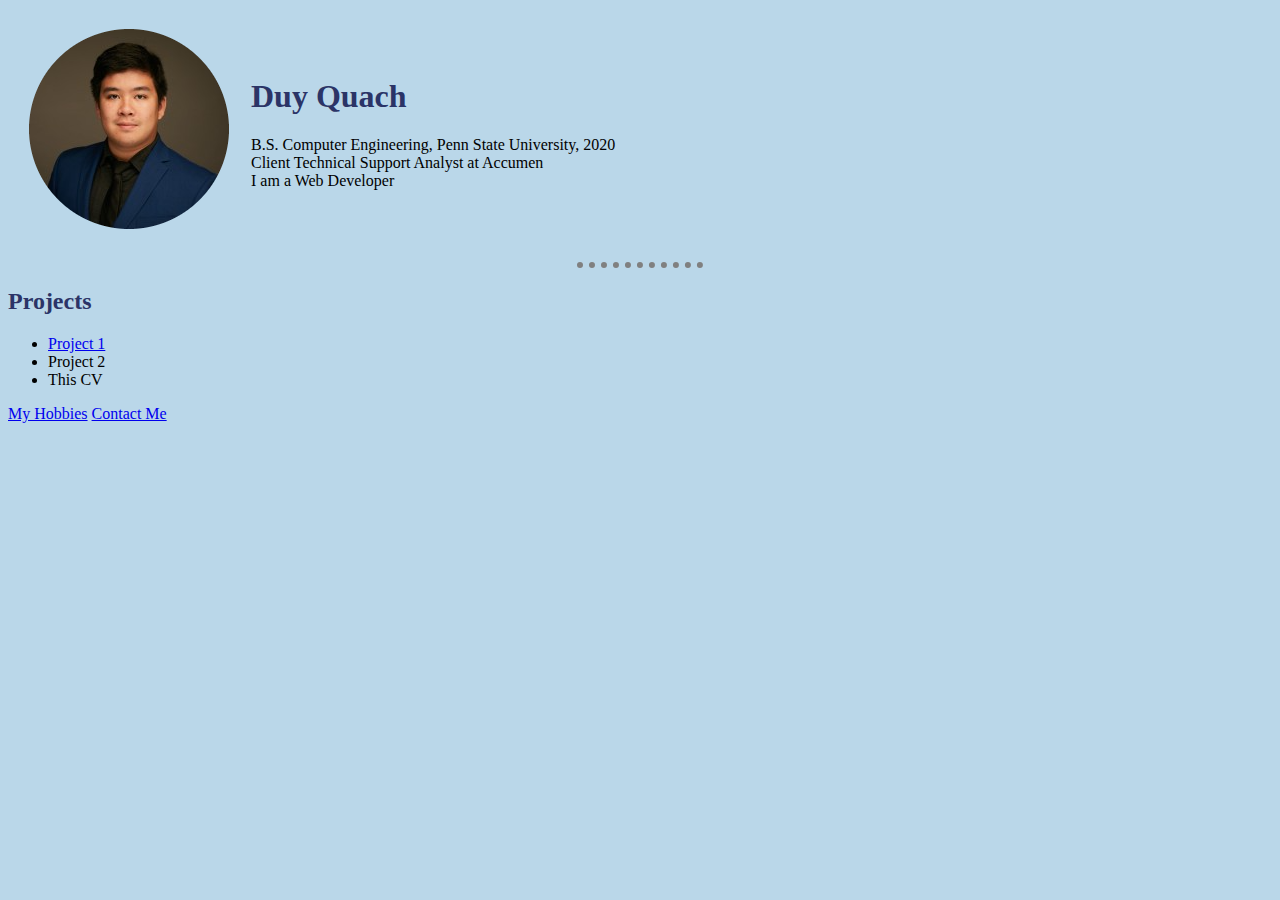
<file: index.html>
<!DOCTYPE html>
<html lang="en">
    <head>
        <meta charset="UTF-8">
        <meta name="viewport" content="width=device-width, initial-scale=1.0">
        <title>Duy Quach's Website</title>
        <link rel="stylesheet" href="css/styles.css">
    </head>
    <body>
        <table cellspacing="20">
            <tr>
                <td><img src="duy-quach.png" alt="duy quach profile pic"></td>
                <td>
                    <h1>Duy Quach</h1>
                    <p>
                        B.S. Computer Engineering, Penn State University, 2020
                        <br>
                        Client Technical Support Analyst at Accumen
                        <br>
                        I am a Web Developer
                    </p>
                </td>
            </tr>
        </table>
        <hr>
        <h2>Projects</h2>
        <ul>
            <li><a href="https://www.youtube.com/watch?v=q-Y0bnx6Ndw">Project 1</a></li>
            <li>Project 2</li>
            <li>This CV</li>
        </ul>
        <a href="hobbies.html">My Hobbies</a>
        <a href="contact-me.html">Contact Me</a>
    </body>
</html>
</file>
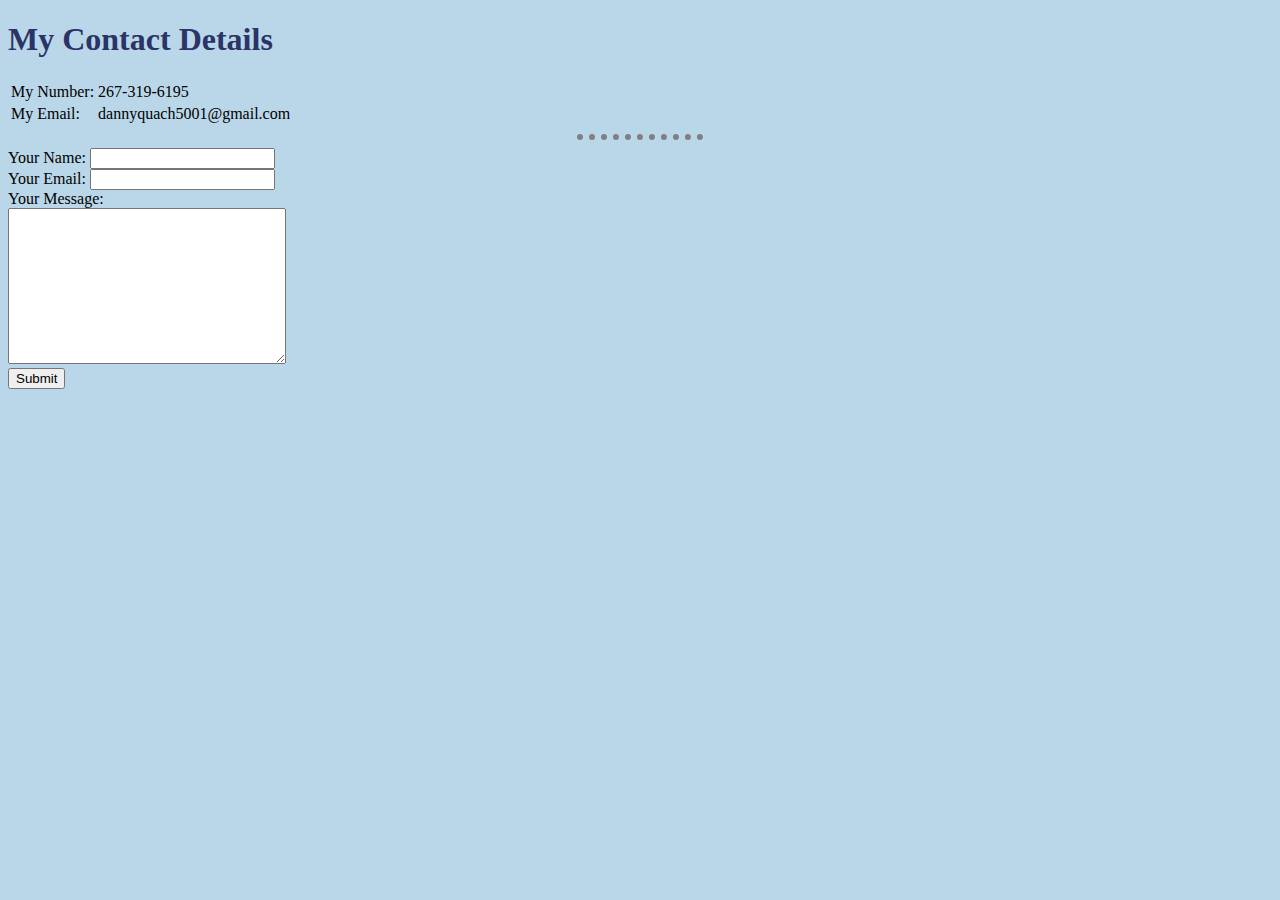
<file: contact-me.html>
<!DOCTYPE html>
<html lang="en">
    <head>
        <meta charset="UTF-8">
        <meta http-equiv="X-UA-Compatible" content="IE=edge">
        <meta name="viewport" content="width=, initial-scale=1.0">
        <title>Contact Me</title>
        <link rel="stylesheet" href="css/styles.css">
    </head>
    <body>
        <h1>My Contact Details</h1>
        <table>
            <tr>
                <td>My Number:</td>
                <td>267-319-6195</td>
            </tr>
            <tr>
                <td>My Email:</td>
                <td>dannyquach5001@gmail.com</td>
            </tr>
        </table>
        <hr>
        <form action="">
            <label>Your Name:</label>
            <input type="text"><br>
            <label>Your Email:</label>
            <input type="text"><br>
            <label>Your Message:</label><br>
            <textarea name="" cols="32" rows="10"></textarea><br>
            <input type="submit">
        </form>
    </body>
</html>
</file>
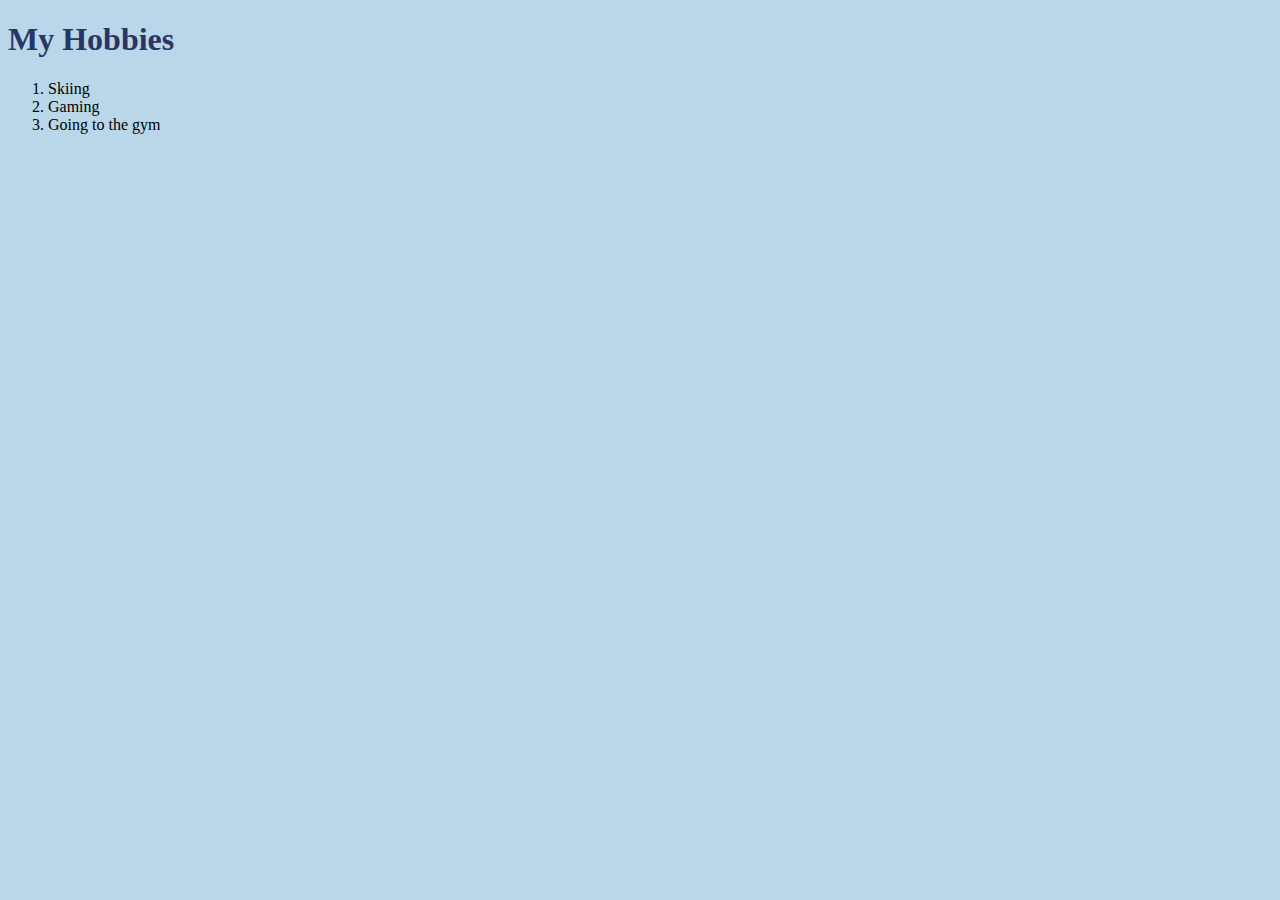
<file: hobbies.html>
<!DOCTYPE html>
<html lang="en">
<head>
    <meta charset="UTF-8">
    <meta http-equiv="X-UA-Compatible" content="IE=edge">
    <meta name="viewport" content="width=device-width, initial-scale=1.0">
    <title>My Hobbies</title>
    <link rel="stylesheet" href="css/styles.css">
</head>
<body>
    <h1>My Hobbies</h1>
    <ol>
        <li>Skiing</li>
        <li>Gaming</li>
        <li>Going to the gym</li>
    </ol>
</body>
</html>
</file>
<file: css/styles.css>
body {
    background-color: #BAD7E9;
}

hr {
    border-style: none;
    border-top-style: dotted;
    border-color: grey;
    border-width: 6px;
    width: 10%;
}

h1 {
    color: #2B3467;
}

h2 {
    color: #2B3467;
}
</file>
